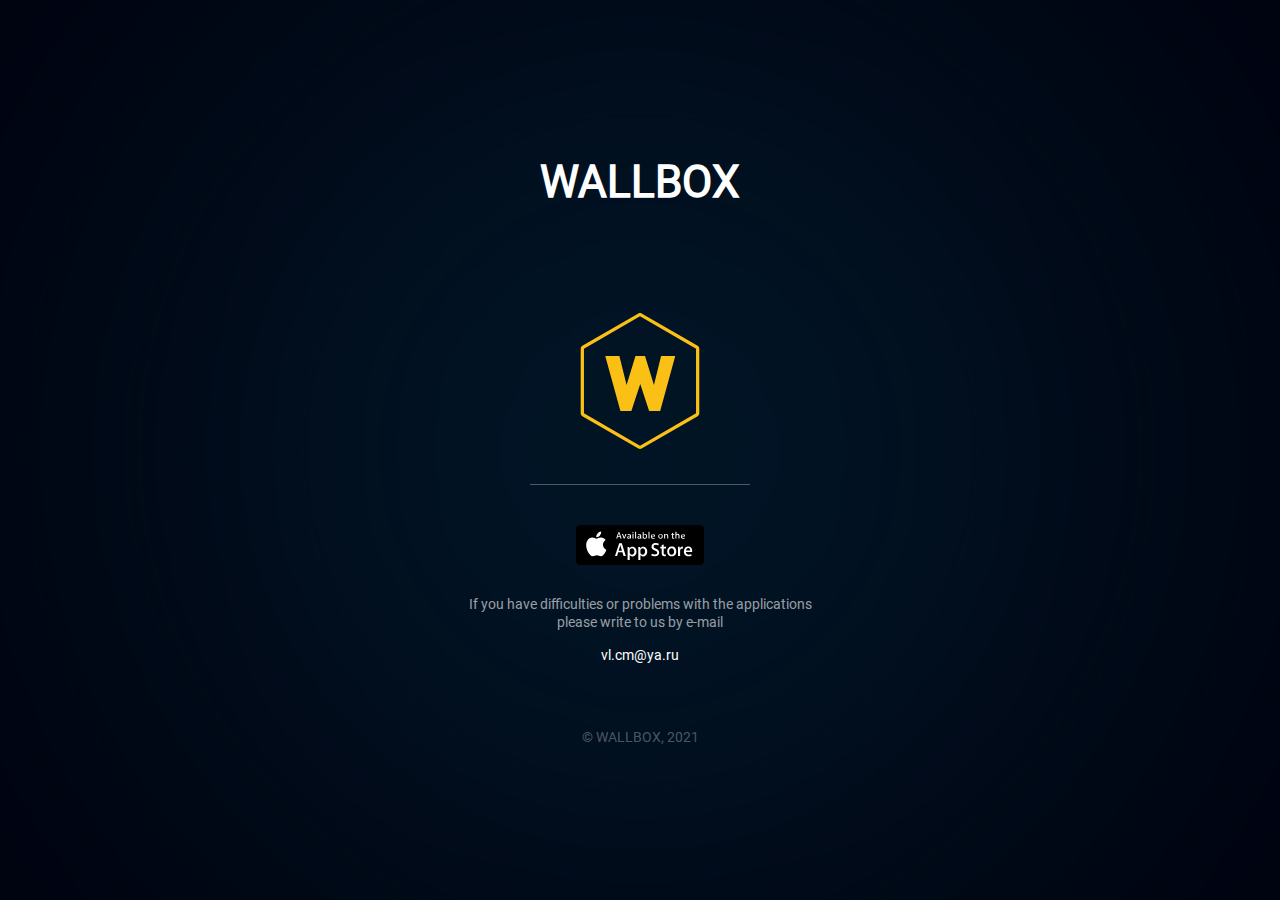
<file: index.html>
<html lang="en"><head>
    <meta charset="UTF-8">
    <meta name="viewport" content="width=device-width, initial-scale=1.0">
    <title>Wallbox</title>
    <meta name="robots" content="noindex, nofollow">
  <link href="./static/css/style.css" rel="stylesheet">
  <style type="text/css">
  @keyframes caretBlink {
      from { opacity: 1.0; }
      to { opacity: 0.0; }
  }
  
  @keyframes rotateSpinner {
      from {
          transform:rotate(0deg);
      }
      to {
          transform:rotate(360deg);
      }
  }
  
  #text-tool-caret {
      animation-name: caretBlink;  
      animation-iteration-count: infinite;  
      animation-timing-function: cubic-bezier(1.0,0,0,1.0);
      animation-duration: 1s; 
  }
  
  #en-markup-loading-spinner {
      position: absolute;
      top: calc(50% - 16px);
      left: calc(50% - 16px);
      width: 32px;
      height: 32px;
  }
  
  #en-markup-loading-spinner img {
      position: relative;
      top: 0px;
      left: 0px;
      animation-name: rotateSpinner;
      animation-duration: 0.6s;
      animation-iteration-count: infinite;
      animation-timing-function: linear;
  }
  </style><style type="text/css">/* Copyright 2014-present Evernote Corporation. All rights reserved. */
  .skitchToastBoxContainer {
      position: absolute;
      width: 100%;
      text-align: center;
      top: 30px;
      -webkit-user-select: none;
      -moz-user-select: none;
      pointer-events: none;
  }
  
  .skitchToastBox {
      width: 200px;
      height: 16px;
      padding: 12px;
      background-color: rgba(47, 55, 61, 0.95);
      border-radius: 4px;
      color: white;
      cursor: default;
      font-size: 10pt;
      text-shadow: 1px 1px 2px rgba(0, 0, 0, 0.32);
      font-family: 'Soleil', Helvetica, Arial, sans-serif;
      border: 2px rgba(255, 255, 255, 0.38) solid;
  }
  
  .lang-zh-cn .skitchToastBox {
      font-family: '微软雅黑', 'Microsoft YaHei', SimSun,
          '&#x30E1;&#x30A4;&#x30EA;&#x30AA;', Meiryo, 'MS PGothic', 'Soleil',
          Helvetica, Arial, sans-serif;
  }
  
  .lang-ja-jp .skitchToastBox {
      font-family: '&#x30E1;&#x30A4;&#x30EA;&#x30AA;', Meiryo, 'MS PGothic',
          '微软雅黑', 'Microsoft YaHei', SimSun, 'Soleil', Helvetica, Arial,
          sans-serif;
  }
  
  .skitchToast {
      padding-left: 20px;
      padding-right: 20px;
      display: inline-block;
      height: 10px;
      color: #f1f5f8;
      text-align: center;
  }
  
  .skitchVisible {
      /* Don't remove this class it's a hack used by the Evernote Clipper */
  }
  </style>
  <style type="text/css">/* Copyright 2014-present Evernote Corporation. All rights reserved. */
  
  @font-face {
      font-family: 'Soleil';
      src: url([data-uri]);
      font-weight: normal;
      font-style: normal;
  }
  </style><style type="text/css">/* Copyright 2019-present Evernote Corporation. All rights reserved. */
  
  #en-markup-disabled {
      position: fixed;
      z-index: 9999;
      width: 100%;
      height: 100%;
      top: 0px;
      left: 0px;
      cursor: default;
      -webkit-user-select: none;
  }
  
  #en-markup-alert-container {
      position: absolute;
      z-index: 9999;
      width: 450px;
      left: calc(50% - 225px);
      top: calc(50% - 85px);
      background-color: white;
      box-shadow: 0 2px 7px 1px rgba(0,0,0,0.35);
      -webkit-user-select: none;
  }
  
  #en-markup-alert-container .cell-1 {
      position: relative;
      height: 110px;
      width: 105px;
      float: left;
      text-align: center;
      background-image: url([data-uri]);
      background-position: 65% 50%;
      background-repeat: no-repeat;
  }
  
  #en-markup-alert-container .cell-2 {
      position: relative;
      float: left;
      width: 345px;
      margin-top: 29px;
      margin-bottom: 20px;
  }
  
  #en-markup-alert-container .cell-2 .cell-2-title {
      margin-bottom: 5px;
      padding-right: 30px;
      font-size: 12pt;
      font-family: Tahoma, Arial;
  }
  
  #en-markup-alert-container .cell-2 .cell-2-message {
      padding-right: 30px;
      font-size: 9.5pt;
      font-family: Tahoma, Arial;
  }
  
  #en-markup-alert-container .cell-3 {
      position: relative;
      width: 450px;
      height: 60px;
      float: left;
      background-color: rgb(240,240,240);
  }
  
  #en-markup-alert-container .cell-3 button {
      position: absolute;
      top: 12px;
      right: 15px;
      width: 110px;
      height: 36px;
  }
  
  #en-markup-alert-container .cell-3 button.alt-button {
      position: absolute;
      top: 12px;
      right: 140px;
      width: 110px;
      height: 36px;
  }
  </style></head>
  <body class="l-body">
    <div class="l-wrapper">
      <div class="organization">
        <div class="organization__container">
          <h1 class="organization__title">Wallbox</h1>
          <img class="organization__logo" src="./static/img/logo.svg" alt="">
          <div class="organization__border"></div>
          <a class="organization__button" href="https://apps.apple.com/app/id1532578366">
            <img class="organization__img" src="./static/img/app.svg" alt="">
          </a>
          <div class="organization__text">If you have difficulties or problems with the applications please write to us by e-mail</div>
          <div class="organization__support organization__support_desktop">
            <a class="organization__mail organization__mail_right" href="mailto:vl.cm@ya.ru">vl.cm@ya.ru</a>
          </div>
          <div class="organization__support organization__support_mobile">
            <a class="organization__mail organization__mail_right" href="mailto:vl.cm@ya.ru">iOS Support</a>
          </div>
          <div class="organization__copyright">© Wallbox, 2021</div>
        </div>
      </div>
    </div>
  <script type="text/javascript" src="./static/js/bundle.js"></script>
  
  </body><app-content ng-version="11.1.0"></app-content></html>
</file>
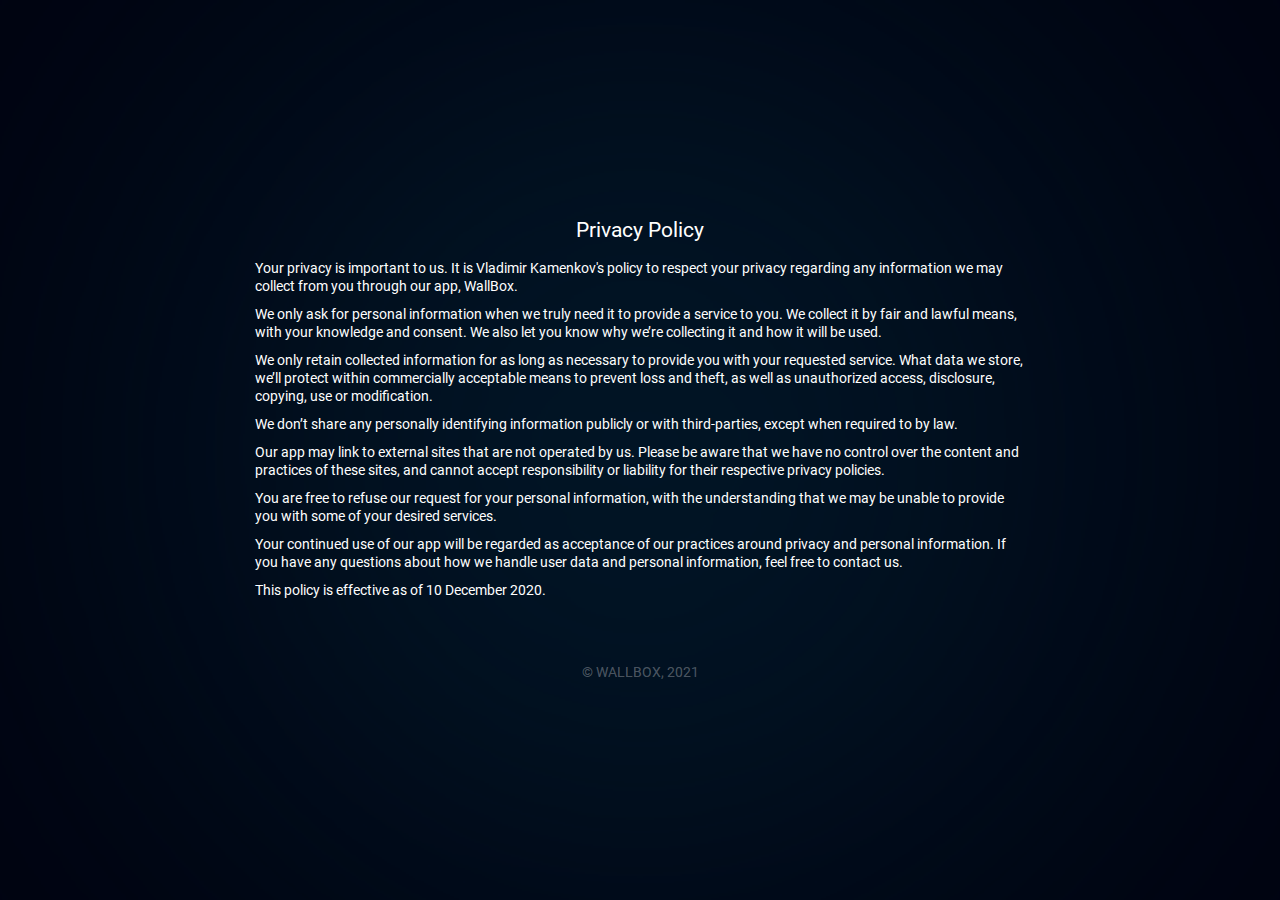
<file: policy.html>
<html lang="en"><head>
    <meta charset="UTF-8">
    <meta name="viewport" content="width=device-width, initial-scale=1.0">
    <title>Wallbox - Privacy Policy</title>
    <meta name="robots" content="noindex, nofollow">
  <link href="./static/css/style.css" rel="stylesheet">
  <style type="text/css">
  @keyframes caretBlink {
      from { opacity: 1.0; }
      to { opacity: 0.0; }
  }
  
  @keyframes rotateSpinner {
      from {
          transform:rotate(0deg);
      }
      to {
          transform:rotate(360deg);
      }
  }
  
  #text-tool-caret {
      animation-name: caretBlink;  
      animation-iteration-count: infinite;  
      animation-timing-function: cubic-bezier(1.0,0,0,1.0);
      animation-duration: 1s; 
  }
  
  #en-markup-loading-spinner {
      position: absolute;
      top: calc(50% - 16px);
      left: calc(50% - 16px);
      width: 32px;
      height: 32px;
  }
  
  #en-markup-loading-spinner img {
      position: relative;
      top: 0px;
      left: 0px;
      animation-name: rotateSpinner;
      animation-duration: 0.6s;
      animation-iteration-count: infinite;
      animation-timing-function: linear;
  }
  </style><style type="text/css">/* Copyright 2014-present Evernote Corporation. All rights reserved. */
  .skitchToastBoxContainer {
      position: absolute;
      width: 100%;
      text-align: center;
      top: 30px;
      -webkit-user-select: none;
      -moz-user-select: none;
      pointer-events: none;
  }
  
  .skitchToastBox {
      width: 200px;
      height: 16px;
      padding: 12px;
      background-color: rgba(47, 55, 61, 0.95);
      border-radius: 4px;
      color: white;
      cursor: default;
      font-size: 10pt;
      text-shadow: 1px 1px 2px rgba(0, 0, 0, 0.32);
      font-family: 'Soleil', Helvetica, Arial, sans-serif;
      border: 2px rgba(255, 255, 255, 0.38) solid;
  }
  
  .lang-zh-cn .skitchToastBox {
      font-family: '微软雅黑', 'Microsoft YaHei', SimSun,
          '&#x30E1;&#x30A4;&#x30EA;&#x30AA;', Meiryo, 'MS PGothic', 'Soleil',
          Helvetica, Arial, sans-serif;
  }
  
  .lang-ja-jp .skitchToastBox {
      font-family: '&#x30E1;&#x30A4;&#x30EA;&#x30AA;', Meiryo, 'MS PGothic',
          '微软雅黑', 'Microsoft YaHei', SimSun, 'Soleil', Helvetica, Arial,
          sans-serif;
  }
  
  .skitchToast {
      padding-left: 20px;
      padding-right: 20px;
      display: inline-block;
      height: 10px;
      color: #f1f5f8;
      text-align: center;
  }
  
  .skitchVisible {
      /* Don't remove this class it's a hack used by the Evernote Clipper */
  }
  </style>
  <style type="text/css">/* Copyright 2014-present Evernote Corporation. All rights reserved. */
  
  @font-face {
      font-family: 'Soleil';
      src: url([data-uri]);
      font-weight: normal;
      font-style: normal;
  }
  </style><style type="text/css">/* Copyright 2019-present Evernote Corporation. All rights reserved. */
  
  #en-markup-disabled {
      position: fixed;
      z-index: 9999;
      width: 100%;
      height: 100%;
      top: 0px;
      left: 0px;
      cursor: default;
      -webkit-user-select: none;
  }
  
  #en-markup-alert-container {
      position: absolute;
      z-index: 9999;
      width: 450px;
      left: calc(50% - 225px);
      top: calc(50% - 85px);
      background-color: white;
      box-shadow: 0 2px 7px 1px rgba(0,0,0,0.35);
      -webkit-user-select: none;
  }
  
  #en-markup-alert-container .cell-1 {
      position: relative;
      height: 110px;
      width: 105px;
      float: left;
      text-align: center;
      background-image: url([data-uri]);
      background-position: 65% 50%;
      background-repeat: no-repeat;
  }
  
  #en-markup-alert-container .cell-2 {
      position: relative;
      float: left;
      width: 345px;
      margin-top: 29px;
      margin-bottom: 20px;
  }
  
  #en-markup-alert-container .cell-2 .cell-2-title {
      margin-bottom: 5px;
      padding-right: 30px;
      font-size: 12pt;
      font-family: Tahoma, Arial;
  }
  
  #en-markup-alert-container .cell-2 .cell-2-message {
      padding-right: 30px;
      font-size: 9.5pt;
      font-family: Tahoma, Arial;
  }
  
  #en-markup-alert-container .cell-3 {
      position: relative;
      width: 450px;
      height: 60px;
      float: left;
      background-color: rgb(240,240,240);
  }
  
  #en-markup-alert-container .cell-3 button {
      position: absolute;
      top: 12px;
      right: 15px;
      width: 110px;
      height: 36px;
  }
  
  #en-markup-alert-container .cell-3 button.alt-button {
      position: absolute;
      top: 12px;
      right: 140px;
      width: 110px;
      height: 36px;
  }
  </style></head>
  <body class="l-body">
    <div class="l-wrapper">
      <div class="organization">
        <div class="organization__container policy">
          <h2>Privacy Policy</h2>

            <p>
                Your privacy is important to us. It is Vladimir Kamenkov's policy to respect your privacy regarding any information we may collect from you through our app, WallBox.
            </p>
            <p>
                We only ask for personal information when we truly need it to provide a service to you. We collect it by fair and lawful means, with your knowledge and consent. We also let you know why we’re collecting it and how it will be used.
            </p>
            <p>
                We only retain collected information for as long as necessary to provide you with your requested service. What data we store, we’ll protect within commercially acceptable means to prevent loss and theft, as well as unauthorized access, disclosure, copying, use or modification. 
            </p>
            <p>
                We don’t share any personally identifying information publicly or with third-parties, except when required to by law.
            </p>
            <p>
                Our app may link to external sites that are not operated by us. Please be aware that we have no control over the content and practices of these sites, and cannot accept responsibility or liability for their respective privacy policies.
            </p>
            <p>
                You are free to refuse our request for your personal information, with the understanding that we may be unable to provide you with some of your desired services.
            </p>
            <p>
                Your continued use of our app will be regarded as acceptance of our practices around privacy and personal information. If you have any questions about how we handle user data and personal information, feel free to contact us.
            </p>
            <p>
                This policy is effective as of 10 December 2020.
            </p>
          
          <div class="organization__copyright">© Wallbox, 2021</div>
        </div>
      </div>
    </div>
  <script type="text/javascript" src="./static/js/bundle.js"></script>
  
  </body><app-content ng-version="11.1.0"></app-content></html>
</file>
<file: static/css/style.css>
@font-face {
    font-family: 'Roboto';
    font-weight: 400;
    font-style: normal;
    src: url(/static/fonts/Roboto-Regular.ttf?3e1af3ef546b9e6ecef9f3ba197bf7d2) format('truetype');
  }
  /*! normalize.css v6.0.0 | MIT License | github.com/necolas/normalize.css */
  /* Document
     ========================================================================== */
  /**
   * 1. Correct the line height in all browsers.
   * 2. Prevent adjustments of font size after orientation changes in
   *    IE on Windows Phone and in iOS.
   */
  html {
    line-height: 1.15;
    /* 1 */
    -ms-text-size-adjust: 100%;
    /* 2 */
    -webkit-text-size-adjust: 100%;
    /* 2 */
  }
  /* Sections
     ========================================================================== */
  /**
   * Add the correct display in IE 9-.
   */
  article,
  aside,
  footer,
  header,
  nav,
  section {
    display: block;
  }
  /**
   * Correct the font size and margin on `h1` elements within `section` and
   * `article` contexts in Chrome, Firefox, and Safari.
   */
  h1 {
    font-size: 2em;
    margin: 0.67em 0;
  }
  /* Grouping content
     ========================================================================== */
  /**
   * Add the correct display in IE 9-.
   * 1. Add the correct display in IE.
   */
  figcaption,
  figure,
  main {
    /* 1 */
    display: block;
  }
  /**
   * Add the correct margin in IE 8.
   */
  figure {
    margin: 1em 40px;
  }
  /**
   * 1. Add the correct box sizing in Firefox.
   * 2. Show the overflow in Edge and IE.
   */
  hr {
    box-sizing: content-box;
    /* 1 */
    height: 0;
    /* 1 */
    overflow: visible;
    /* 2 */
  }
  /**
   * 1. Correct the inheritance and scaling of font size in all browsers.
   * 2. Correct the odd `em` font sizing in all browsers.
   */
  pre {
    font-family: monospace, monospace;
    /* 1 */
    font-size: 1em;
    /* 2 */
  }
  /* Text-level semantics
     ========================================================================== */
  /**
   * 1. Remove the gray background on active links in IE 10.
   * 2. Remove gaps in links underline in iOS 8+ and Safari 8+.
   */
  a {
    background-color: transparent;
    /* 1 */
    -webkit-text-decoration-skip: objects;
    /* 2 */
  }
  /**
   * 1. Remove the bottom border in Chrome 57- and Firefox 39-.
   * 2. Add the correct text decoration in Chrome, Edge, IE, Opera, and Safari.
   */
  abbr[title] {
    border-bottom: none;
    /* 1 */
    text-decoration: underline;
    /* 2 */
    text-decoration: underline dotted;
    /* 2 */
  }
  /**
   * Prevent the duplicate application of `bolder` by the next rule in Safari 6.
   */
  b,
  strong {
    font-weight: inherit;
  }
  /**
   * Add the correct font weight in Chrome, Edge, and Safari.
   */
  b,
  strong {
    font-weight: bolder;
  }
  /**
   * 1. Correct the inheritance and scaling of font size in all browsers.
   * 2. Correct the odd `em` font sizing in all browsers.
   */
  code,
  kbd,
  samp {
    font-family: monospace, monospace;
    /* 1 */
    font-size: 1em;
    /* 2 */
  }
  /**
   * Add the correct font style in Android 4.3-.
   */
  dfn {
    font-style: italic;
  }
  /**
   * Add the correct background and color in IE 9-.
   */
  mark {
    background-color: #ff0;
    color: #000;
  }
  /**
   * Add the correct font size in all browsers.
   */
  small {
    font-size: 80%;
  }
  /**
   * Prevent `sub` and `sup` elements from affecting the line height in
   * all browsers.
   */
  sub,
  sup {
    font-size: 75%;
    line-height: 0;
    position: relative;
    vertical-align: baseline;
  }
  sub {
    bottom: -0.25em;
  }
  sup {
    top: -0.5em;
  }
  /* Embedded content
     ========================================================================== */
  /**
   * Add the correct display in IE 9-.
   */
  audio,
  video {
    display: inline-block;
  }
  /**
   * Add the correct display in iOS 4-7.
   */
  audio:not([controls]) {
    display: none;
    height: 0;
  }
  /**
   * Remove the border on images inside links in IE 10-.
   */
  img {
    border-style: none;
  }
  /**
   * Hide the overflow in IE.
   */
  svg:not(:root) {
    overflow: hidden;
  }
  /* Forms
     ========================================================================== */
  /**
   * Remove the margin in Firefox and Safari.
   */
  button,
  input,
  optgroup,
  select,
  textarea {
    margin: 0;
  }
  /**
   * Show the overflow in IE.
   * 1. Show the overflow in Edge.
   */
  button,
  input {
    /* 1 */
    overflow: visible;
  }
  /**
   * Remove the inheritance of text transform in Edge, Firefox, and IE.
   * 1. Remove the inheritance of text transform in Firefox.
   */
  button,
  select {
    /* 1 */
    text-transform: none;
  }
  /**
   * 1. Prevent a WebKit bug where (2) destroys native `audio` and `video`
   *    controls in Android 4.
   * 2. Correct the inability to style clickable types in iOS and Safari.
   */
  button,
  html [type="button"],
  [type="reset"],
  [type="submit"] {
    -webkit-appearance: button;
    /* 2 */
  }
  /**
   * Remove the inner border and padding in Firefox.
   */
  button::-moz-focus-inner,
  [type="button"]::-moz-focus-inner,
  [type="reset"]::-moz-focus-inner,
  [type="submit"]::-moz-focus-inner {
    border-style: none;
    padding: 0;
  }
  /**
   * Restore the focus styles unset by the previous rule.
   */
  button:-moz-focusring,
  [type="button"]:-moz-focusring,
  [type="reset"]:-moz-focusring,
  [type="submit"]:-moz-focusring {
    outline: 1px dotted ButtonText;
  }
  /**
   * 1. Correct the text wrapping in Edge and IE.
   * 2. Correct the color inheritance from `fieldset` elements in IE.
   * 3. Remove the padding so developers are not caught out when they zero out
   *    `fieldset` elements in all browsers.
   */
  legend {
    box-sizing: border-box;
    /* 1 */
    color: inherit;
    /* 2 */
    display: table;
    /* 1 */
    max-width: 100%;
    /* 1 */
    padding: 0;
    /* 3 */
    white-space: normal;
    /* 1 */
  }
  /**
   * 1. Add the correct display in IE 9-.
   * 2. Add the correct vertical alignment in Chrome, Firefox, and Opera.
   */
  progress {
    display: inline-block;
    /* 1 */
    vertical-align: baseline;
    /* 2 */
  }
  /**
   * Remove the default vertical scrollbar in IE.
   */
  textarea {
    overflow: auto;
  }
  /**
   * 1. Add the correct box sizing in IE 10-.
   * 2. Remove the padding in IE 10-.
   */
  [type="checkbox"],
  [type="radio"] {
    box-sizing: border-box;
    /* 1 */
    padding: 0;
    /* 2 */
  }
  /**
   * Correct the cursor style of increment and decrement buttons in Chrome.
   */
  [type="number"]::-webkit-inner-spin-button,
  [type="number"]::-webkit-outer-spin-button {
    height: auto;
  }
  /**
   * 1. Correct the odd appearance in Chrome and Safari.
   * 2. Correct the outline style in Safari.
   */
  [type="search"] {
    -webkit-appearance: textfield;
    /* 1 */
    outline-offset: -2px;
    /* 2 */
  }
  /**
   * Remove the inner padding and cancel buttons in Chrome and Safari on macOS.
   */
  [type="search"]::-webkit-search-cancel-button,
  [type="search"]::-webkit-search-decoration {
    -webkit-appearance: none;
  }
  /**
   * 1. Correct the inability to style clickable types in iOS and Safari.
   * 2. Change font properties to `inherit` in Safari.
   */
  ::-webkit-file-upload-button {
    -webkit-appearance: button;
    /* 1 */
    font: inherit;
    /* 2 */
  }
  /* Interactive
     ========================================================================== */
  /*
   * Add the correct display in IE 9-.
   * 1. Add the correct display in Edge, IE, and Firefox.
   */
  details,
  menu {
    display: block;
  }
  /*
   * Add the correct display in all browsers.
   */
  summary {
    display: list-item;
  }
  /* Scripting
     ========================================================================== */
  /**
   * Add the correct display in IE 9-.
   */
  canvas {
    display: inline-block;
  }
  /**
   * Add the correct display in IE.
   */
  template {
    display: none;
  }
  /* Hidden
     ========================================================================== */
  /**
   * Add the correct display in IE 10-.
   */
  [hidden] {
    display: none;
  }
  html {
    height: 100%;
    font: 400 14px/18px 'Roboto', sans-serif;
  }
  html,
  body {
    color: #fff;
    height: 100%;
    margin: 0;
  }
  h1,
  h2,
  h3 {
    margin: 0;
    font-weight: 400;
  }
  ol,
  ul {
    list-style: none;
    padding: 0;
    margin: 0;
  }
  a {
    text-decoration: none;
  }
  * {
    box-sizing: border-box;
  }
  p {
    margin: 0;
  }
  img {
    max-width: 100%;
    height: auto;
  }
  .l-body {
    background-color: #010310;
  }
  @media (max-width: 767px) {
    .l-body {
      background-color: #011829;
    }
  }
  .l-wrapper {
    position: relative;
    min-width: 320px;
    min-height: 100%;
    height: auto;
    margin: 0 auto;
    padding: 0;
    overflow: hidden;
  }
  .l-wrapper:before {
    content: '';
    position: absolute;
    left: calc(50% - 458px);
    top: calc(50% - 458px);
    width: 916px;
    height: 916px;
    background: #011829;
    filter: blur(250px);
    border-radius: 50%;
  }
  @media (max-width: 920px) {
    .l-wrapper:before {
      content: none;
    }
  }
  .l-layout {
    padding: 0 40px;
  }
  @media (max-width: 767px) {
    .l-layout {
      padding: 0 15px;
    }
  }
  .organization {
    position: relative;
    z-index: 1;
    display: -ms-flexbox;
    display: flex;
    -ms-flex-pack: center;
        justify-content: center;
    -ms-flex-align: center;
        align-items: center;
    padding: 0 15px;
    min-height: 100vh;
    color: #ffffff;
    text-align: center;
  }
  .organization__container {
    padding: 55px 0;
  }
  .organization__logo {
    width: 136px;
  }
  .organization__title {
    margin-bottom: 105px;
    font-weight: 700;
    font-size: 44px;
    line-height: 52px;
    text-transform: uppercase;
  }
  @media (max-width: 767px) {
    .organization__title {
      margin-bottom: 55px;
    }
  }
  .organization__app {
    margin-top: 30px;
    font-size: 28px;
    line-height: 34px;
  }
  .organization__border {
    margin: 35px auto 0;
    width: 220px;
    border-top: 1px solid rgba(255, 255, 255, 0.3);
  }
  .organization__button {
    display: inline-block;
    vertical-align: top;
    margin-top: 40px;
  }
  .organization__button + .organization__button {
    margin-left: 50px;
  }
  @media (max-width: 767px) {
    .organization__button + .organization__button {
      margin-left: 25px;
    }
  }
  .organization__img {
    width: 128px;
  }
  .organization__text {
    margin: 30px auto 0;
    max-width: 380px;
    color: rgba(255, 255, 255, 0.6);
  }
  @media (max-width: 767px) {
    .organization__text {
      margin-top: 20px;
    }
  }
  .organization__support {
    display: -ms-flexbox;
    display: flex;
    -ms-flex-pack: center;
        justify-content: center;
    margin-top: 15px;
  }
  @media (max-width: 767px) {
    .organization__support {
      margin-top: 25px;
    }
  }
  .organization__support_desktop {
    min-width: 767px;
  }
  @media (max-width: 767px) {
    .organization__support_desktop {
      display: none;
    }
  }
  .organization__support_mobile {
    display: none;
  }
  @media (max-width: 767px) {
    .organization__support_mobile {
      display: -ms-inline-flexbox;
      display: inline-flex;
      min-width: 320px;
    }
  }
  .organization__mail {
    width: auto;
    text-align: initial;
    color: #ffffff;
    white-space: nowrap;
  }
  .organization__mail + .organization__mail {
    margin-left: 50px;
  }
  @media (max-width: 767px) {
    .organization__mail + .organization__mail {
      margin-left: 25px;
    }
  }
  .organization__mail:hover {
    color: #ffffff;
  }
  .organization__mail:active {
    opacity: .6;
  }
  .organization__copyright {
    margin-top: 65px;
    color: rgba(255, 255, 255, 0.3);
    font-size: 14px;
    line-height: 16px;
    text-transform: uppercase;
  }
  .text-page {
    padding: 40px 0 80px;
    color: #000;
  }
  .text-page a:hover {
    text-decoration: underline;
  }
  .text-page h1 {
    text-align: center;
    line-height: 1.5em;
  }
  .text-page h1 + p {
    padding-top: 30px;
  }
  .text-page h2 {
    padding: 30px 0 15px;
    line-height: 1.5em;
  }
  .text-page p + p,
  .text-page ul + p {
    padding-top: 12px;
  }
  .text-page ul {
    padding: 12px 0 0 18px;
    list-style-type: disc;
  }
  .text-page ul li + li {
    padding-top: 6px;
  }
  
  /*# sourceMappingURL=styles.css.map*/

  .policy{
    max-width: 800px; margin: 0 auto; padding: 0 15px;
  }
  .policy h2{
    margin: 0 0 20px;
  }
  .policy p{
    margin: 0 0 10px;
    text-align: left;
  }
</file>
